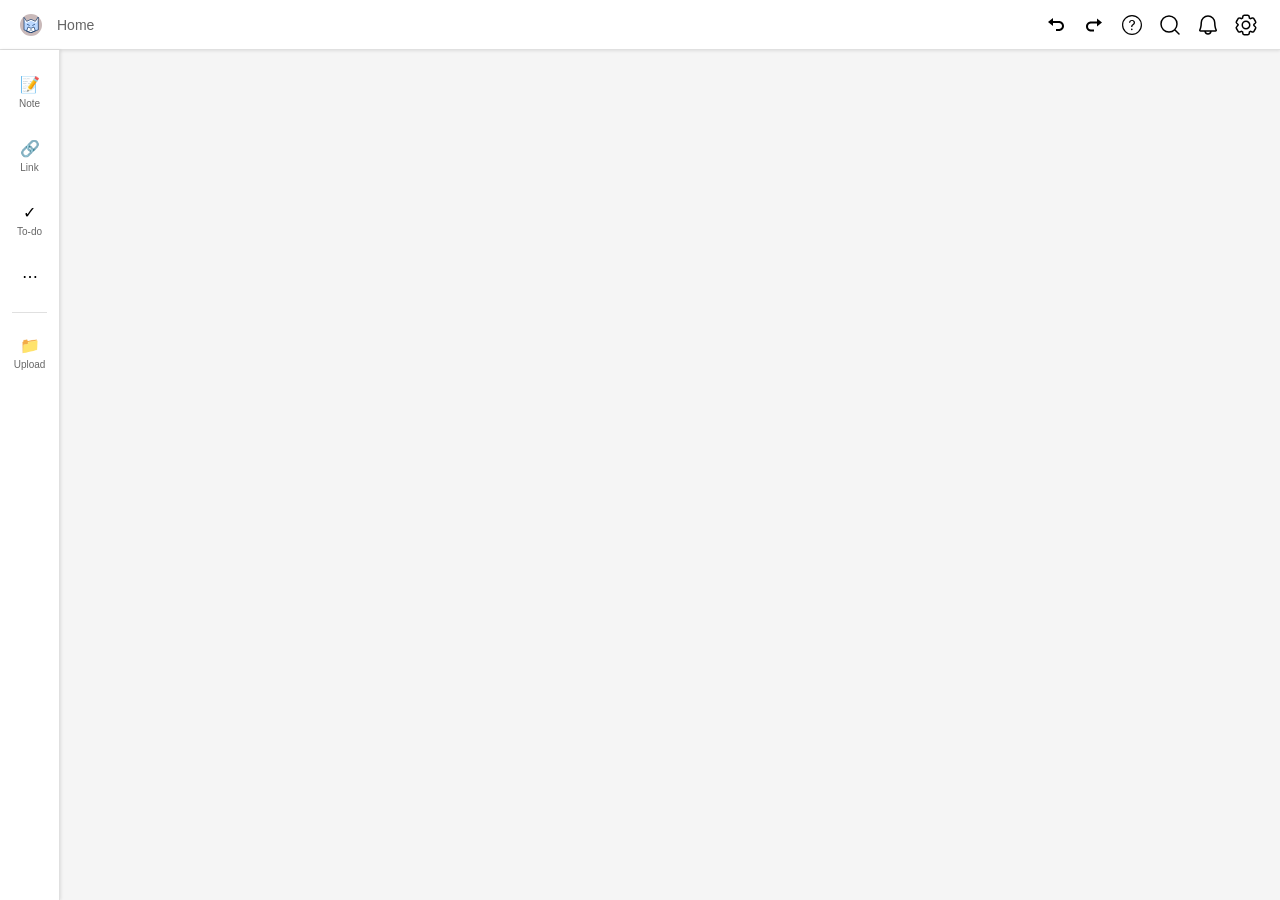
<file: frontend/index.html>
<!DOCTYPE html>
<html lang="en">
<head>
    <meta charset="UTF-8">
    <meta name="viewport" content="width=device-width, initial-scale=1.0">
    <title>Note App</title>
    <link rel="stylesheet" href="css/style.css">
</head>
<body>
    <header class="header">
        <div class="header-left">
            <button class="home-btn"><img src="image/streamline-cyber-color--batman.svg" class="home-icon" alt="logo"></button>
            <span class="home-text">Home</span>
        </div>
        <div class="header-right">
            <div class="header-icons">
                <button class="icon-btn"><img src="image/bx--undo.svg" alt="undo"></button>
                <button class="icon-btn"><img src="image/bx--undo copy 2.svg" class="icon-size" alt="redo"></button>
                <button class="icon-btn"><img src="image/weui--help-outlined.svg" alt="help"></button>
                <button class="icon-btn"><img src="image/si--search-line.svg" alt="search"></button>
                <button class="icon-btn"><img src="image/ph--bell.svg" class="icon-size" alt="notification"></button>
                <button class="icon-btn"><img src="image/lsicon--setting-outline.svg" class="icon-size" alt="setting"></button>
            </div>
        </div>
    </header>

    <div class="main-container">
        <div class="sidebar">
            <div class="tool-item tool-note" data-tool="note">
                <div class="tool-icon icon-note"></div>
                <div class="tool-label">Note</div>
            </div>

            <div class="tool-item" data-tool="link">
                <div class="tool-icon icon-link"></div>
                <div class="tool-label">Link</div>
            </div>

            <div class="tool-item" data-tool="todo">
                <div class="tool-icon icon-todo"></div>
                <div class="tool-label">To-do</div>
            </div>

            <div class="tool-item" data-tool="more">
                <div class="tool-icon icon-more"></div>
            </div>

            <div class="tools-separator"></div>

            <div class="tool-item" data-tool="upload">
                <div class="tool-icon icon-upload"></div>
                <div class="tool-label">Upload</div>
            </div>
        </div>
        <main>
          <div class="canvas">
          </div>
        </main>
        <!-- <div class="canvas-area">
            <canvas class="canvas" id="mainCanvas"></canvas>
        </div> -->
    </div>

    <script src="javascript/script.js"></script>
      
</body>
</html>
</file>
<file: frontend/css/style.css>
* {
            margin: 0;
            padding: 0;
            box-sizing: border-box;
        }

        body {
            font-family: -apple-system, BlinkMacSystemFont, 'Segoe UI', Roboto, sans-serif;
            background-color: #f5f5f5;
            height: 100vh;
            overflow: hidden;
        }

        .header {
            background: white;
            height: 50px;
            display: flex;
            align-items: center;
            justify-content: space-between;
            padding: 0 20px;
            border-bottom: 1px solid #e0e0e0;
            box-shadow: 0 1px 3px rgba(0,0,0,0.1);
        }

        .header-left {
            display: flex;
            align-items: center;
            gap: 15px;
        }

        .home-btn {
            background: #c9b9b9;
            color: white;
            border: none;
            width: 22px;
            height: 22px;
            border-radius: 50%;
            display: flex;
            align-items: center;
            justify-content: center;
            cursor: pointer;
            font-size: 12px;
        }

        .home-btn .home-icon{
            width: 16px;
            height: 16px;
        }

        .home-text {
            color: #666;
            font-size: 14px;
        }

        .header-right {
            display: flex;
            align-items: center;
            gap: 15px;
        }

        .refer-link {
            color: #ff6b35;
            text-decoration: none;
            font-size: 13px;
        }

        .header-icons {
            display: flex;
            align-items: center;
            gap: 10px;
        }

        .icon-btn {
            background: none;
            border: none;
            width: 28px;
            height: 28px;
            display: flex;
            align-items: center;
            justify-content: center;
            cursor: pointer;
            border-radius: 4px;
            color: #666;
        }

        .icon-btn:hover {
            background: #f0f0f0;
        }
        .icon-btn .icon-size{
            width: 24px;
            height: 24px;
        }
        
        .unsorted-badge {
            background: #f0f0f0;
            padding: 4px 8px;
            border-radius: 12px;
            font-size: 12px;
            color: #666;
        }

        .main-container {
            display: flex;
            height: calc(100vh - 50px);
        }

        .sidebar {
            width: 60px;
            background: white;
            border-right: 1px solid #e0e0e0;
            display: flex;
            flex-direction: column;
            padding: 10px 0;
            box-shadow: 1px 0 3px rgba(0,0,0,0.1);
        }

        .tool-item {
            display: flex;
            flex-direction: column;
            align-items: center;
            padding: 12px 8px;
            cursor: pointer;
            border-radius: 6px;
            margin: 2px 8px;
            transition: background-color 0.2s;
        }

        .tool-item:hover {
            background: #f5f5f5;
        }

        .tool-item.active {
            background: #e3f2fd;
            color: #1976d2;
        }

        .tool-icon {
            width: 20px;
            height: 20px;
            margin-bottom: 4px;
            display: flex;
            align-items: center;
            justify-content: center;
        }

        .tool-label {
            font-size: 10px;
            text-align: center;
            color: #666;
            line-height: 1.2;
        }

        .tool-item.active .tool-label {
            color: #1976d2;
        }


        /* SVG Icons */
        .icon-note::before { content: '📝'; }
        .icon-link::before { content: '🔗'; }
        .icon-todo::before { content: '✓'; }
        .icon-more::before { content: '⋯'; }
        .icon-upload::before { content: '📁'; }

        .tools-separator {
            height: 1px;
            background: #e0e0e0;
            margin: 8px 12px;
        }
</file>
